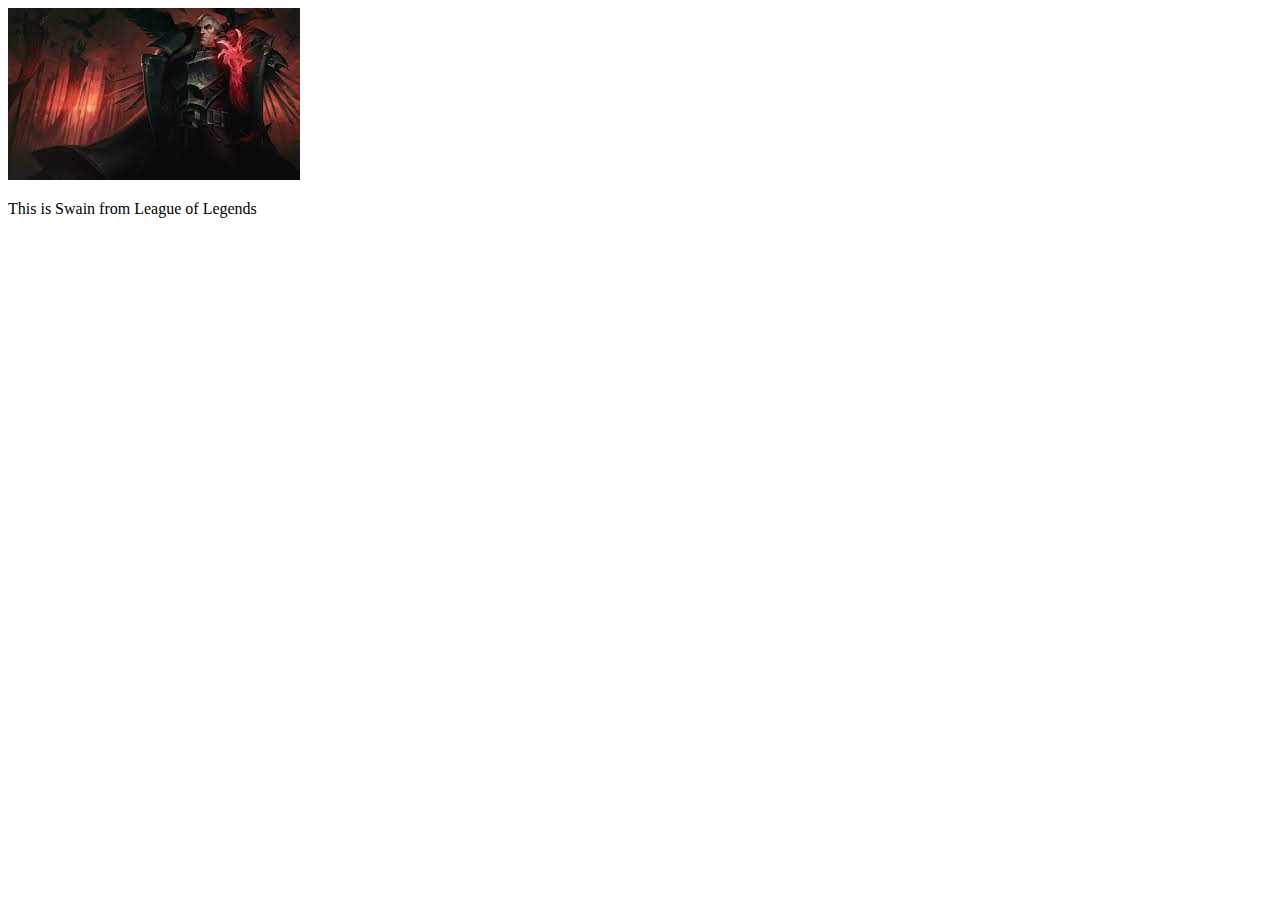
<file: Exercise 2/index.html>
<!doctype html>
<html lang="en">
<img src="[data-uri]" alt="Swain">
<p>This is Swain from League of Legends</p>
</file>
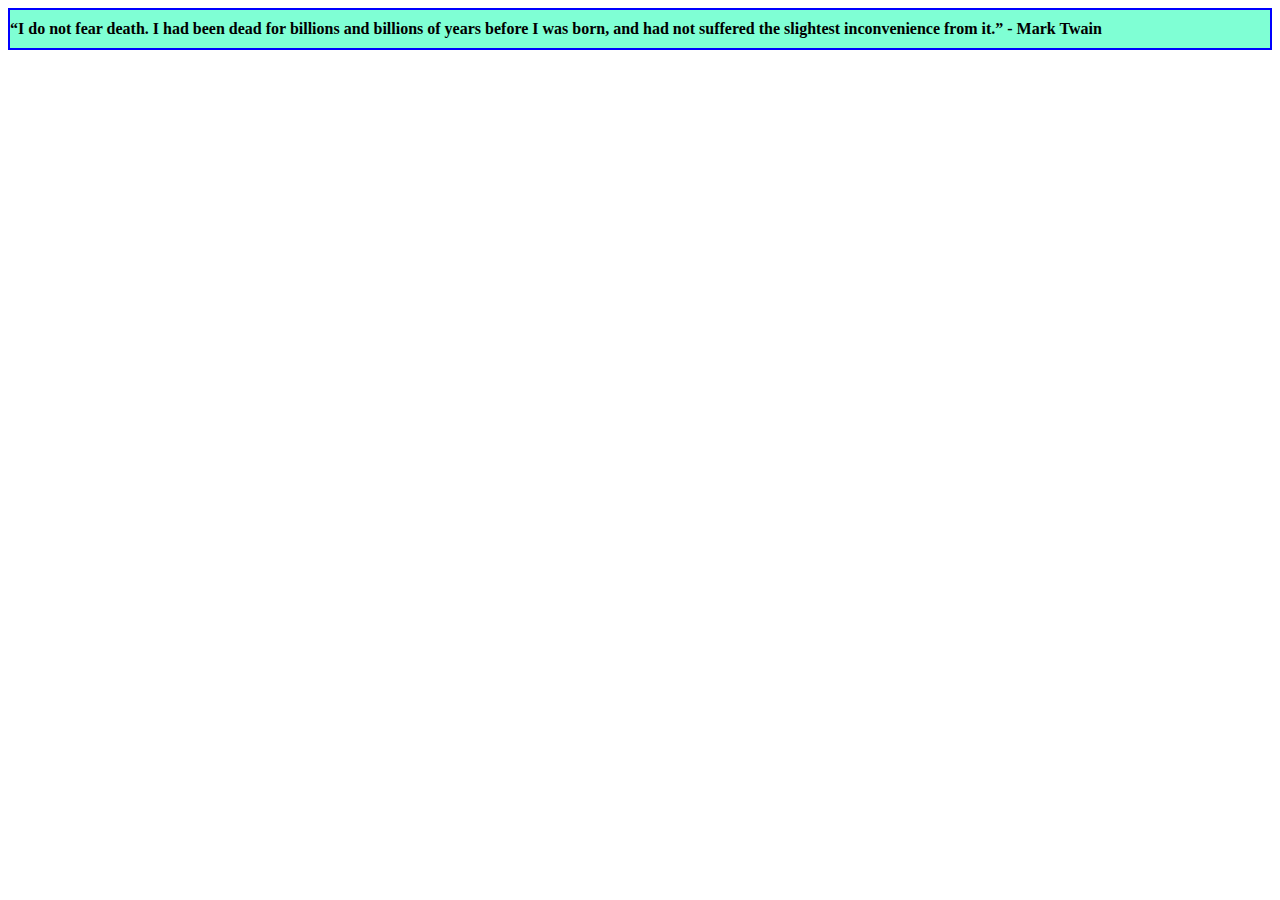
<file: Exercise 3/index.html>
<!doctype html>
<html lang="en">

<head>
    <style>
        div {
            font-weight: bold;
            border-color: blue;
            background-color: aquamarine;
            border-width: 2px;
            border-style: solid;
            padding-top: 10px;
            padding-bottom: 10px;
        }
    </style>
</head>
<div>“I do not fear death. I had been dead for billions and billions of years before I was born, and had not suffered the slightest inconvenience from it.” - Mark Twain</div>
</file>
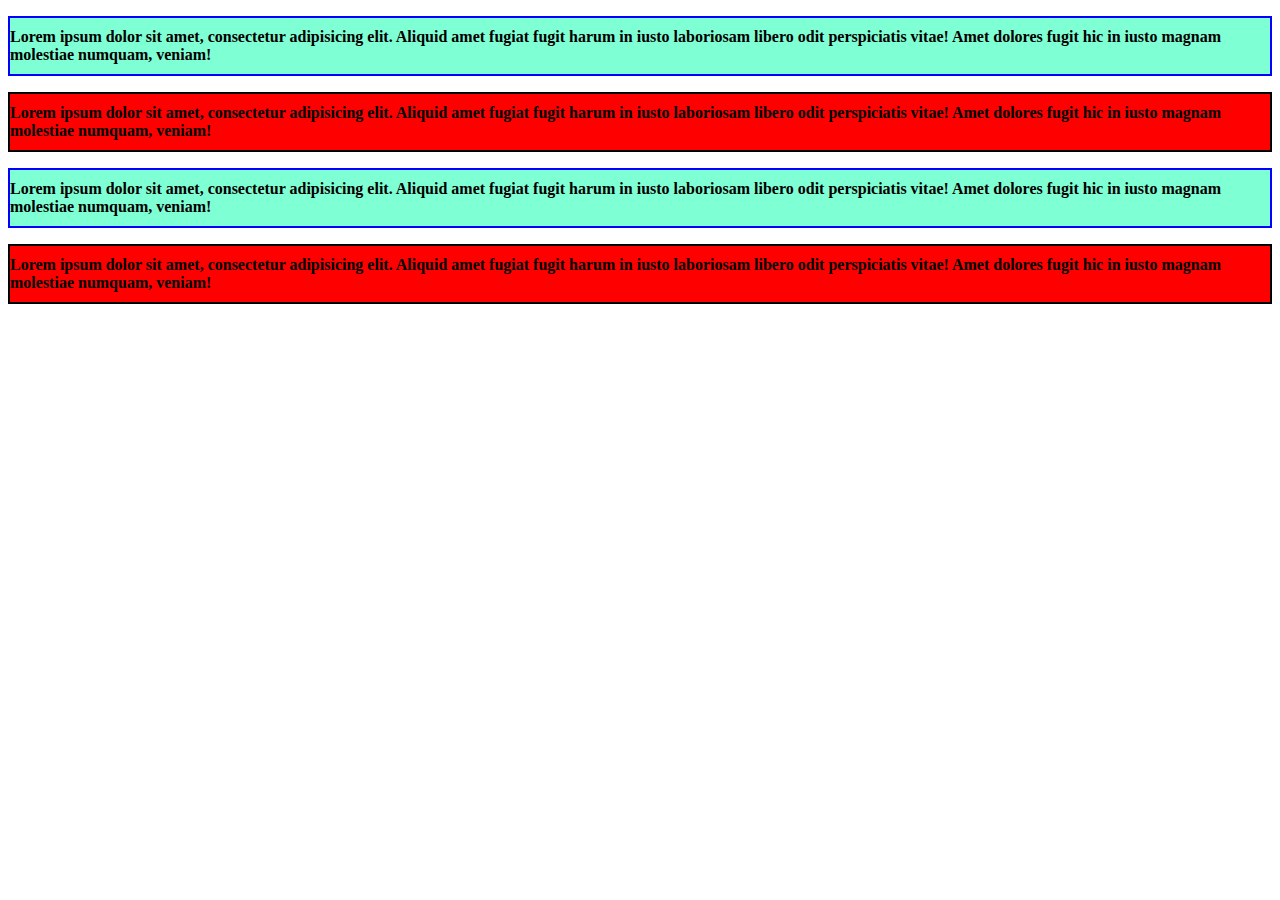
<file: Exercise 4/index.html>
<!doctype html>
<html lang="en">
<head>
    <style>
        .p1 {
            font-weight: bold;
            border-color: blue;
            background-color: aquamarine;
            border-width: 2px;
            border-style: solid;
            padding-top: 10px;
            padding-bottom: 10px;
        }
        .p2 {
            font-weight: bold;
            border-color: black;
            background-color: red;
            border-width: 2px;
            border-style: solid;
            padding-top: 10px;
            padding-bottom: 10px;
        }
    </style>
</head>
<p class="p1">Lorem ipsum dolor sit amet, consectetur adipisicing elit. Aliquid amet fugiat fugit harum in iusto laboriosam libero odit perspiciatis vitae! Amet dolores fugit hic in iusto magnam molestiae numquam, veniam!</p>
<p class="p2">Lorem ipsum dolor sit amet, consectetur adipisicing elit. Aliquid amet fugiat fugit harum in iusto laboriosam libero odit perspiciatis vitae! Amet dolores fugit hic in iusto magnam molestiae numquam, veniam!</p>
<p class="p1">Lorem ipsum dolor sit amet, consectetur adipisicing elit. Aliquid amet fugiat fugit harum in iusto laboriosam libero odit perspiciatis vitae! Amet dolores fugit hic in iusto magnam molestiae numquam, veniam!</p>
<p class="p2">Lorem ipsum dolor sit amet, consectetur adipisicing elit. Aliquid amet fugiat fugit harum in iusto laboriosam libero odit perspiciatis vitae! Amet dolores fugit hic in iusto magnam molestiae numquam, veniam!</p>
</file>
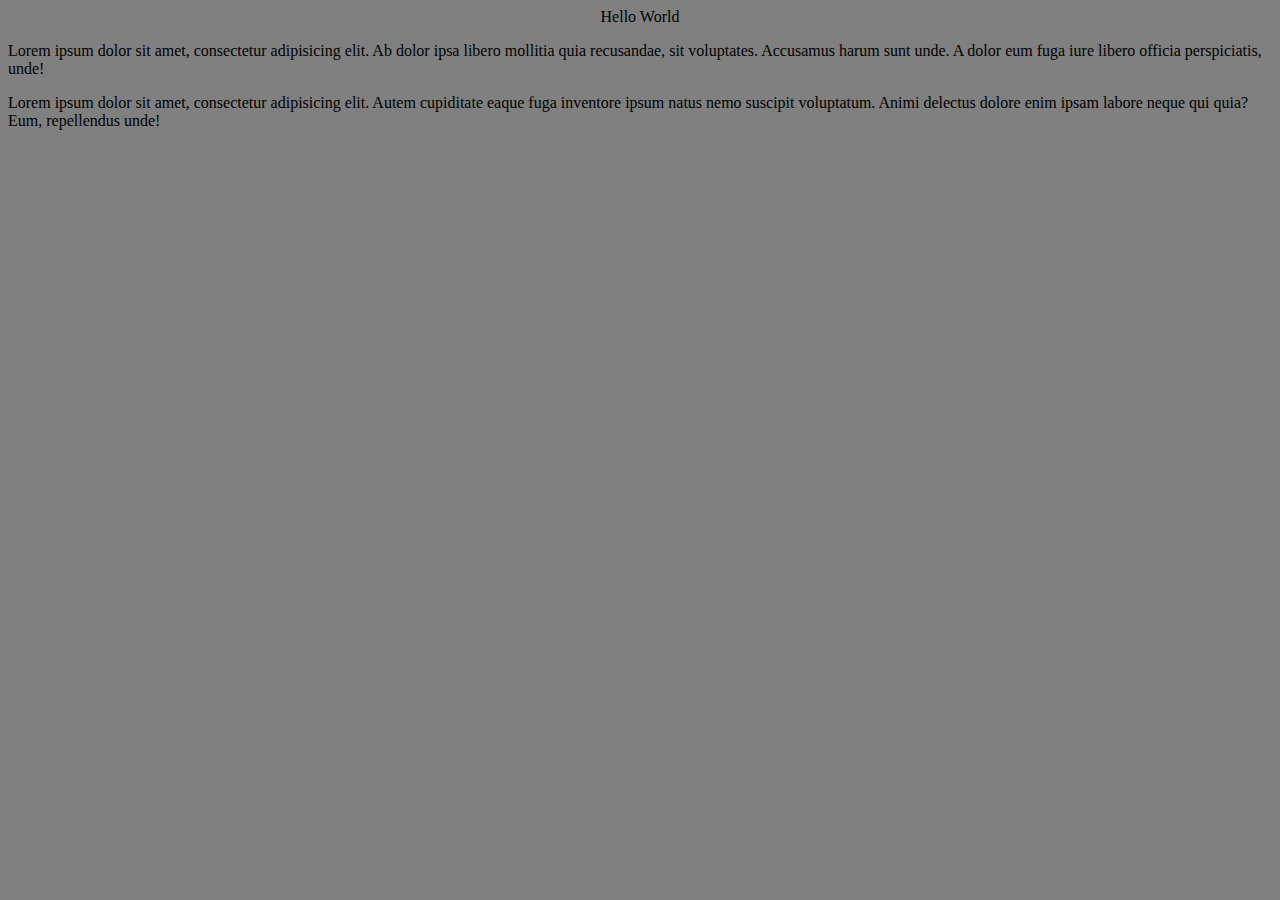
<file: Exercise 6/index.html>
<!doctype html>
<html lang="en">
<head>
    <link rel="stylesheet" href="styles.css">
</head>
<header class="main-title">Hello World</header>
<p class="content">Lorem ipsum dolor sit amet, consectetur adipisicing elit. Ab dolor ipsa libero mollitia quia recusandae, sit voluptates. Accusamus harum sunt unde. A dolor eum fuga iure libero officia perspiciatis, unde!</p>
<p class="content">Lorem ipsum dolor sit amet, consectetur adipisicing elit. Autem cupiditate eaque fuga inventore ipsum natus nemo suscipit voluptatum. Animi delectus dolore enim ipsam labore neque qui quia? Eum, repellendus unde!</p>
</file>
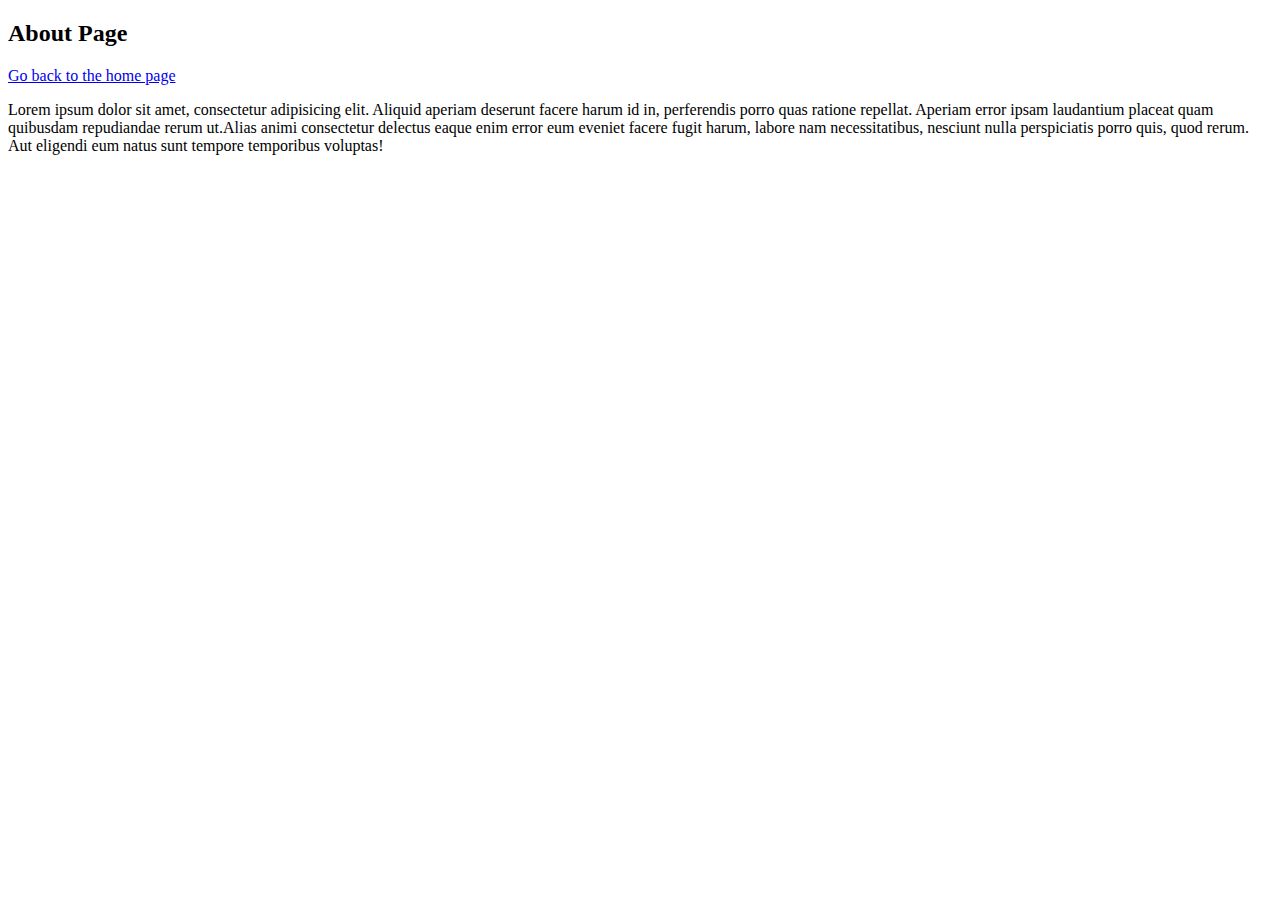
<file: Exercise 5/about.html>
<!doctype html>
<html lang="en">
<h2>About Page</h2>
<a href="index.html">Go back to the home page</a>
<p>Lorem ipsum dolor sit amet, consectetur adipisicing elit. Aliquid aperiam deserunt facere harum id in, perferendis porro quas ratione repellat. Aperiam error ipsam laudantium placeat quam quibusdam repudiandae rerum ut.Alias animi consectetur delectus eaque enim error eum eveniet facere fugit harum, labore nam necessitatibus, nesciunt nulla perspiciatis porro quis, quod rerum. Aut eligendi eum natus sunt tempore temporibus voluptas!</p>
</file>
<file: Exercise 6/styles.css>
body {
background-color: gray;
font-family: Bradley Hand, cursive;
}

.main-title {
text-align: center;
}

.content {
margin-bottom: 12px;
}
</file>
